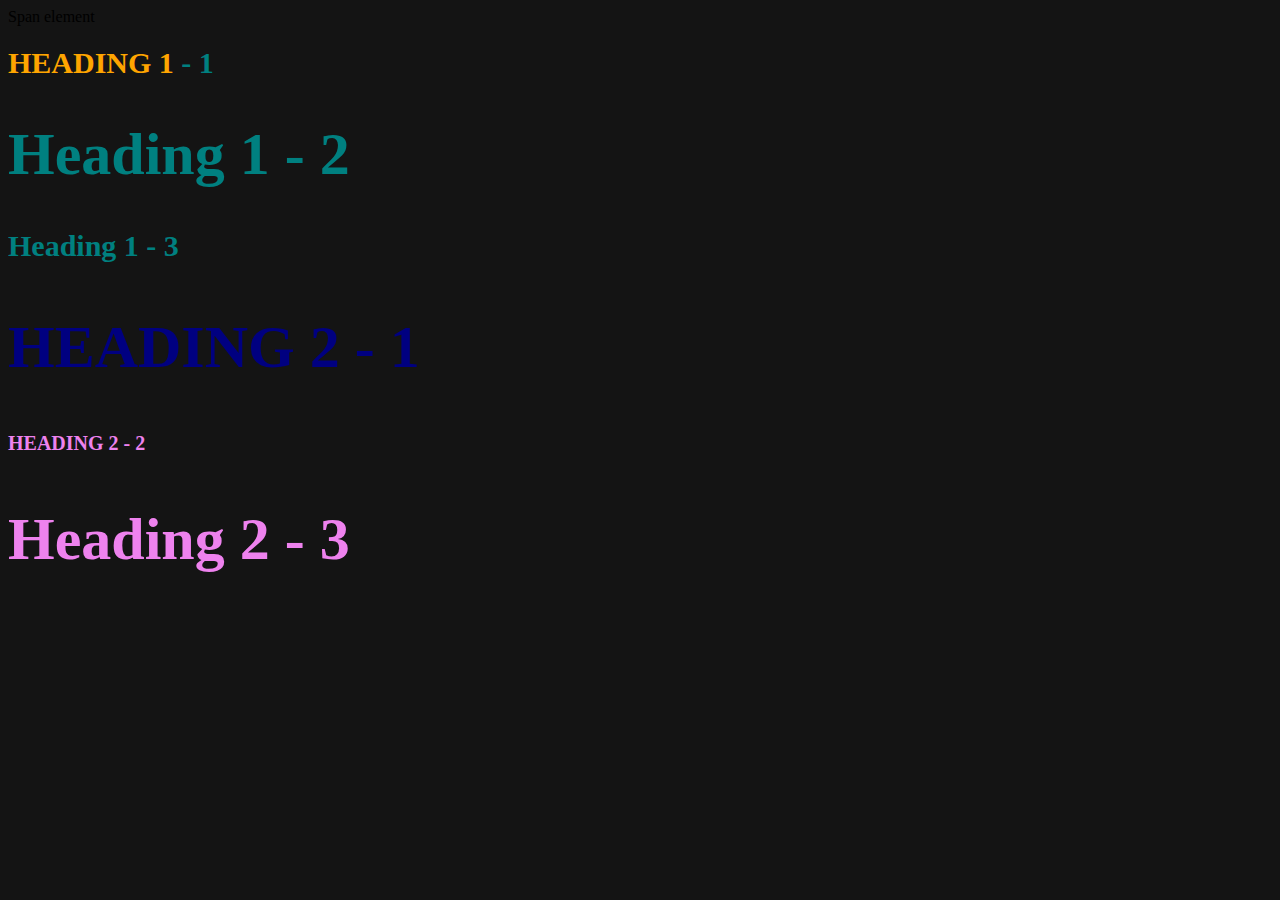
<file: style-test.html>
<!DOCTYPE html>
<html>
<head>
    <title>Style test</title>
    <link rel="stylesheet" type="text/css" href="css/test.css">
</head>
<body>
    <span>Span element</span>
    <h1 class="uppercase"><span>Heading 1</span> - 1</h1>
    <h1 class="big">Heading 1 - 2</h1>
    <h1>Heading 1 - 3</h1>
    <h2 class="big uppercase">Heading 2 - 1</h2>
    <h2 class="uppercase">Heading 2 - 2</h2>
    <h2 class="big">Heading 2 - 3</h2>

</body>
</html>
</file>
<file: css/test.css>
body{
    background-color: rgb(20, 20, 20);
}
h1{
font-size: 30px;
color: teal;
}

h2{
font-size: 20px;
color: tomato;
}

h2{
color: violet;
}

.big{
font-size: 60px;
}

.uppercase{
text-transform: uppercase;
}

.big.uppercase{
color: navy;
}

h1 span{
color: orange;
}
</file>
